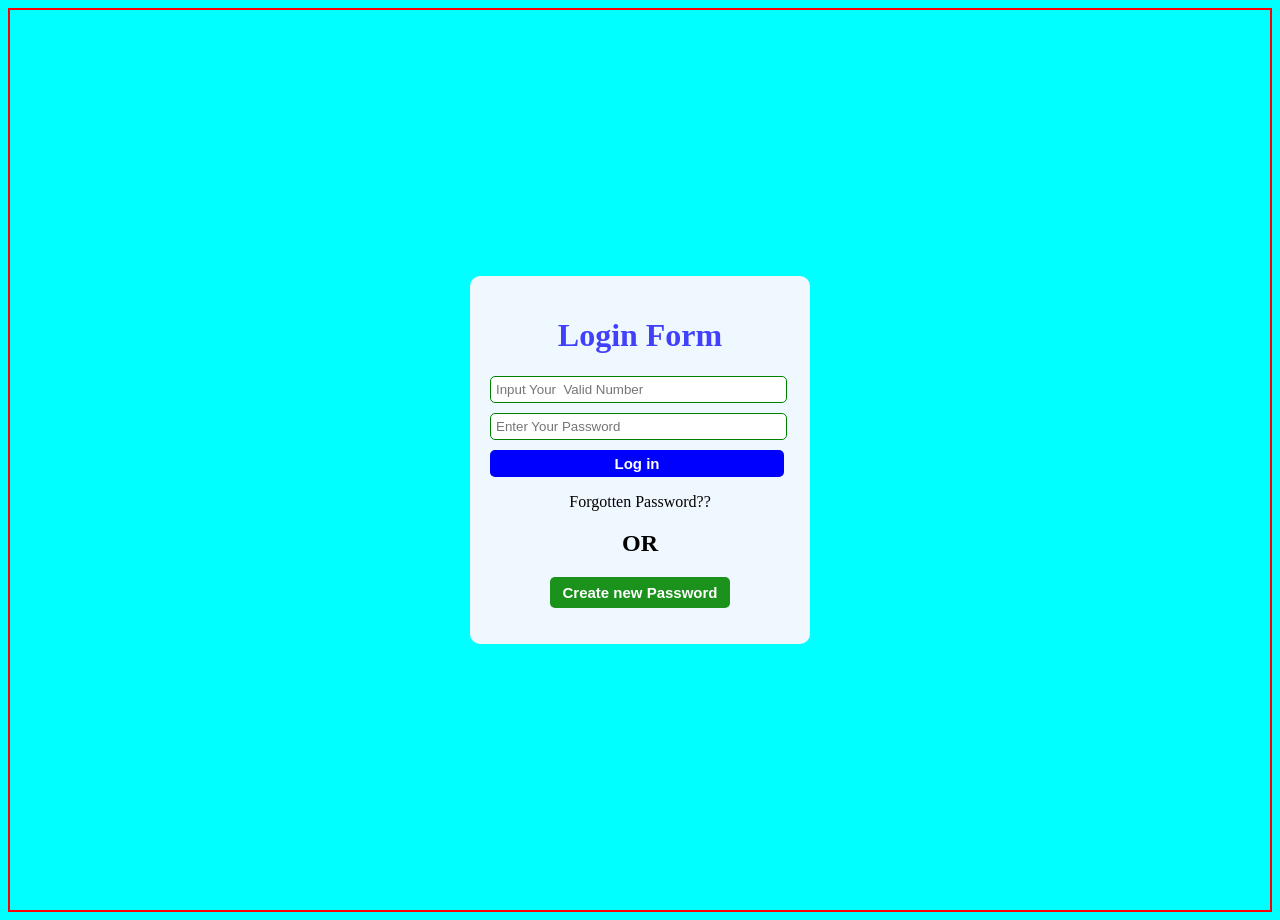
<file: index.html>
<!DOCTYPE html>
<html lang="en">
<head>
    <meta charset="UTF-8">
    <meta name="viewport" content="width=device-width, initial-scale=1.0">
    <title>login form</title>
    <!-- css link -->
    <link rel="stylesheet" href="/style.css">
</head>

<body>
<div class="login-container">

<h1>Login Form</h1>
<form id="login-form" >

    <div>
        <input id="number" type="number" placeholder="Input Your  Valid Number">
    </div>
    <div>
        <input id="password" type="password" placeholder="Enter Your Password">
    </div>
    <button type="submit" class="login-btn">Log in</button>

</form>
<p>Forgotten Password??</p>
<h2>OR</h2>
<div class="create-btn">
    <button>Create new Password</button>
</div>
 
<!-- Error message -->
<p id="error"></p>

</div>
<!-- js link -->
<script src="script.js"></script>
    
</body>
</html>
</file>
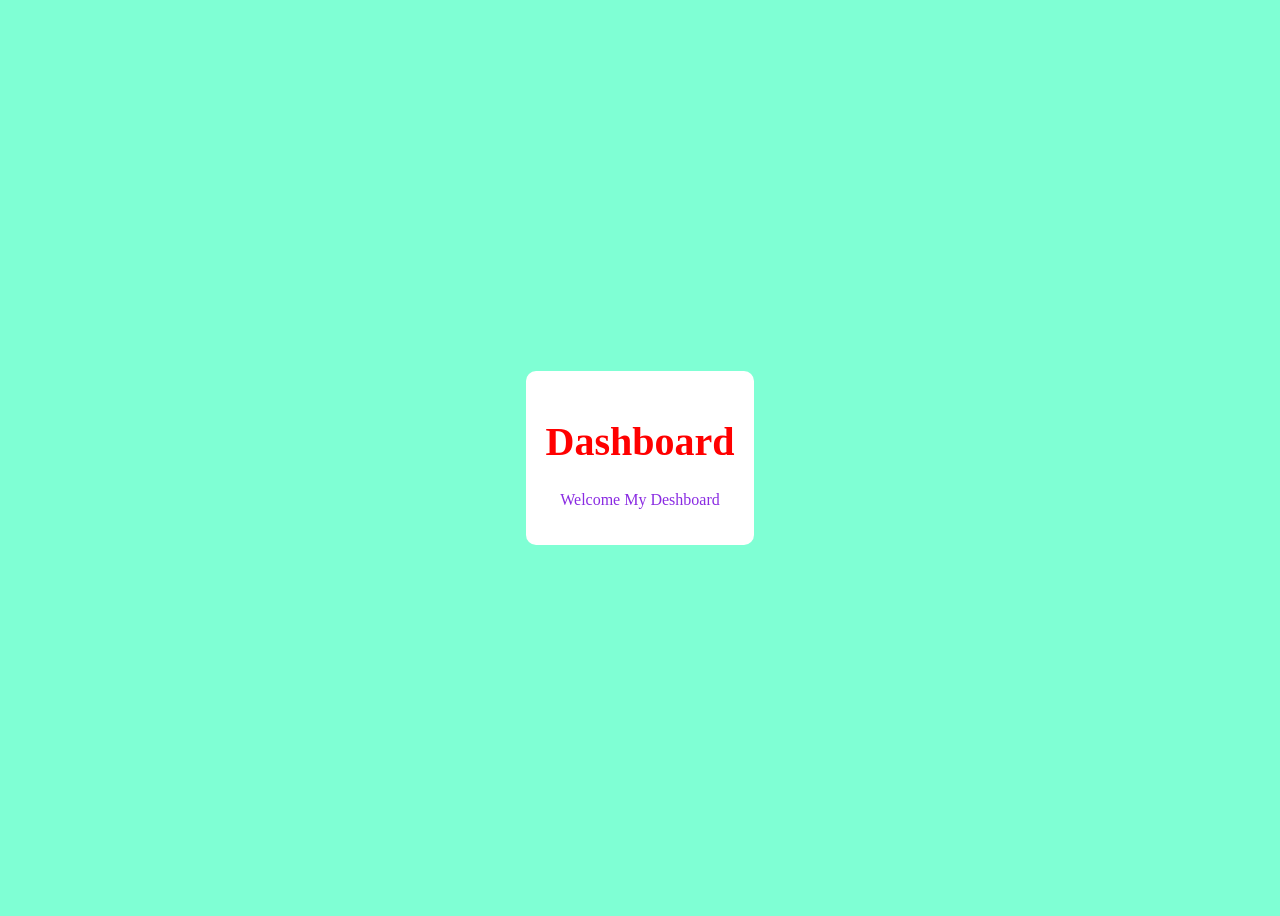
<file: dashboard.html>
<!DOCTYPE html>
<html lang="en">
<head>
    <meta charset="UTF-8">
    <meta name="viewport" content="width=device-width, initial-scale=1.0">
    <title>Deshboard</title>
    <!-- Internal CSS -->
     <style>
        body{
            background-color: aquamarine;
            display: flex;
            justify-content: center;
            align-items: center;
            height: 100vh;
        }
         .deshboard-container{
            background-color: white;
            padding: 20px;
            border-radius: 10px;    
         }
         h1{
            color: red;
            font-size: 2.5em;
            text-align: center;
         }
         p{
            color: blueviolet;
            font-size: 1em;
            text-align: center;
         }
         
     </style>
</head>
<body>

     <div class="deshboard-container">
        <h1> Dashboard</h1>
        <p>Welcome My Deshboard</p>
     </div>
    
</body>
</html>
</file>
<file: style.css>
body{
    background-color: aqua;
    display: flex;
    justify-content: center;
    align-items: center;
    border: 2px solid red;
    height: 100vh;

}

.login-container{
    background-color: aliceblue;
    padding: 20px;
    width: 300px;
    border-radius: 10px;
    
}
h1{

    text-align: center;
    color: rgb(65, 65, 252);
}

input{
    width: 95%;
    margin-bottom: 10px;
    padding: 5px;
    border-radius: 5px;
    border: 1px solid green;
}
.login-btn{
    width: 98%;
    padding: 5px;
    border-radius: 5px;
    background-color: blue;
    color: white;
    border: none;
    font-size: 15px;
    font-weight: bold;
    cursor: pointer;
}


p{
    text-align: center;
}


h2{
    text-align: center;
}

.create-btn{
    text-align: center;
}

.create-btn button{
    width: 60%;
    background-color: rgb(27, 146, 27);
    padding: 7px;
    border-radius: 5px;
    color: white;
    border: none;
    font-size: 15px;
    font-weight: bold;
    cursor: pointer;
}
</file>
